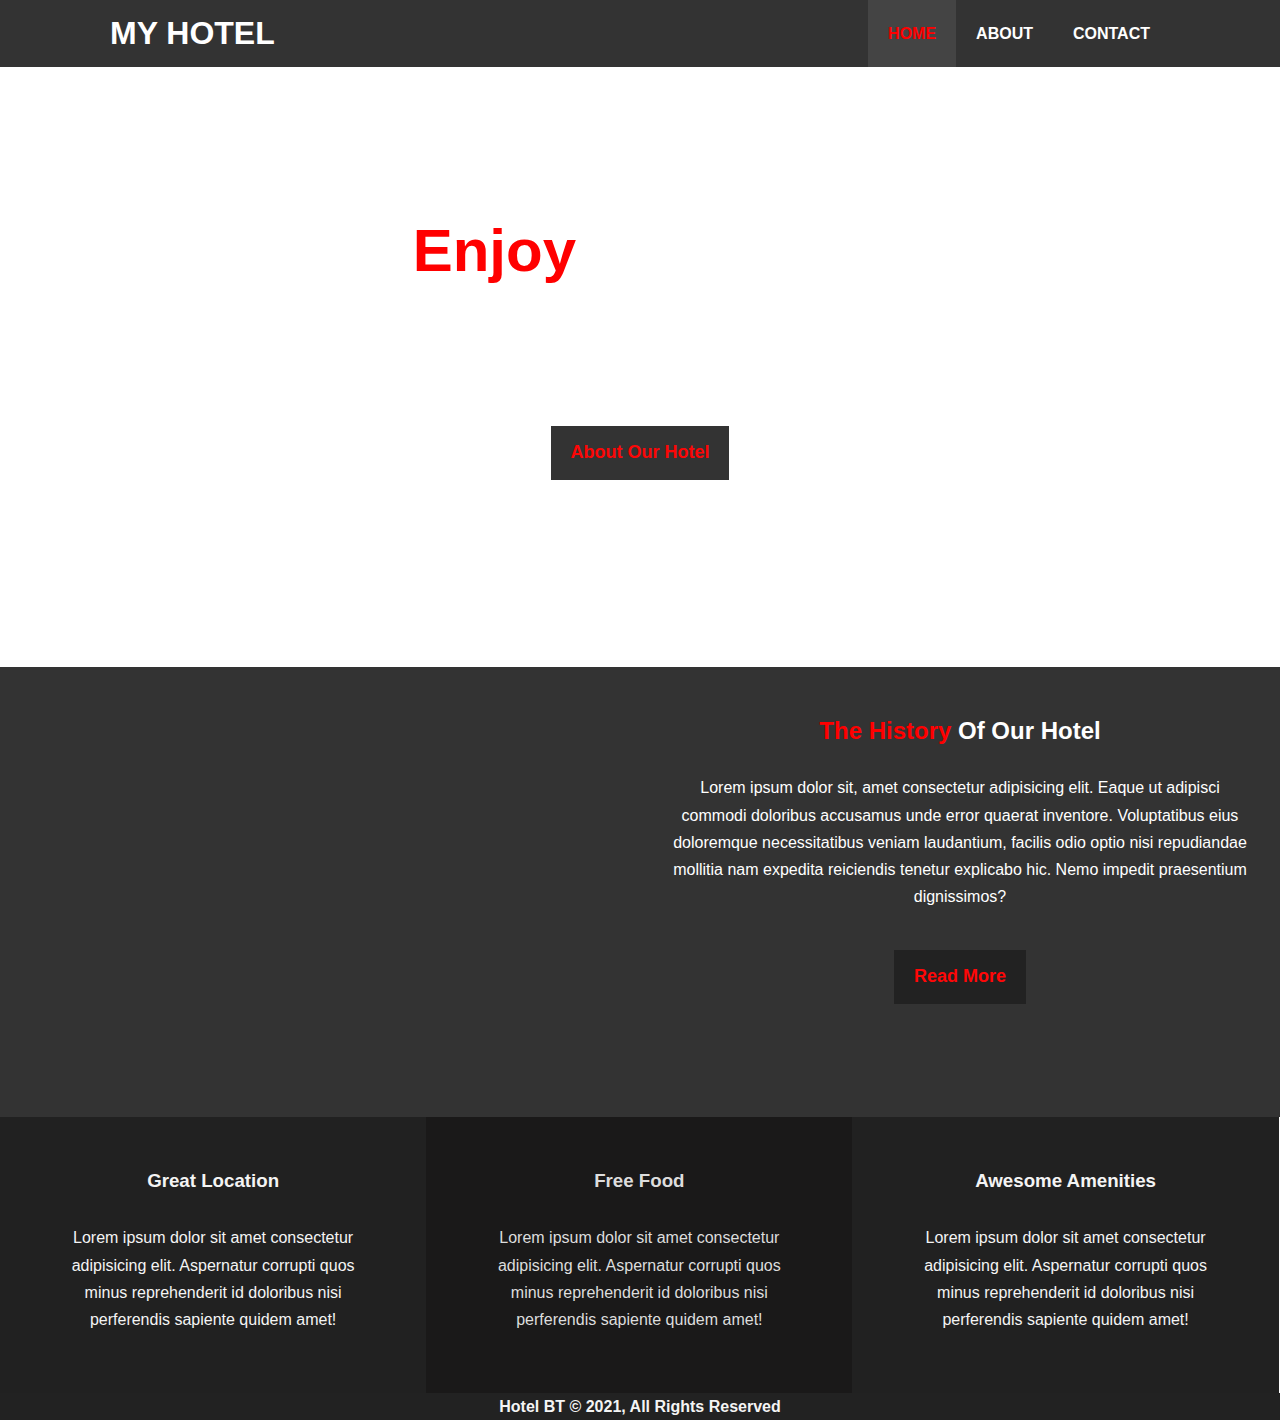
<file: index.html>
<!DOCTYPE html>
<html lang="en">

<head>
    <meta charset="UTF-8">
    <meta http-equiv="X-UA-Compatible" content="IE=edge">
    <meta name="viewport" content="width=device-width, initial-scale=1.0">
    <meta name="description" content="Welcome to the most extraordinary hotel in Pune Maharashtra">
    <meta name="keywords" content="hotel,Pune hotel ">

    <!-- FONT AWESOME -->
    <link rel="stylesheet" href="https://use.fontawesome.com/releases/v5.15.4/css/all.css"
        integrity="sha384-DyZ88mC6Up2uqS4h/KRgHuoeGwBcD4Ng9SiP4dIRy0EXTlnuz47vAwmeGwVChigm" crossorigin="anonymous">

    <!-- CSS -->
    <link rel="stylesheet" href="styles.css">
    <link rel="stylesheet" media="screen and (max-width:768px)" href="mobiel.css">

    <title>MY HOTEL </title>
</head>

<body>
    <header>
        <nav id="navbar">
            <div class="container">
                <h1 class="logo"><a class="logo" href="index.html">MY HOTEL</a></h1>
                <ul>
                    <li><a class="current" href="index.html">HOME</a></li>
                    <li><a href="about.html">ABOUT</a></li>
                    <li><a href="contact.html">CONTACT</a></li>
                </ul>
            </div>
        </nav>

        <div id="showcase">
            <div class="container">
                <div class="showcase_content">

                    <h1 class="heading"><span class="text_primary ">Enjoy</span> Your Stay</h1>
                    <p class="lead">Lorem ipsum dolor, sit amet consectetur adipisicing elit.
                        Totam odio rem vel harum cumque voluptas!</p>
                    <a class="btn" href="about.html">About Our Hotel</a>
                </div>
            </div>
        </div>
    </header>


    <!-- section  -->
    <section id="home_info" class="bg_dark">

        <div class="info_img"></div>
        <div class="info_content">
            <h2><span class="text_primary">The History </span> Of Our Hotel</h2>
            <p>Lorem ipsum dolor sit, amet consectetur adipisicing elit.
                Eaque ut adipisci commodi doloribus accusamus unde error quaerat inventore.
                Voluptatibus eius doloremque necessitatibus veniam laudantium, facilis odio optio nisi
                repudiandae mollitia nam expedita reiciendis tenetur explicabo hic.
                Nemo impedit praesentium dignissimos?
            </p>
            <a href="about" class="btn btn-light">Read More</a>
        </div>
    </section>


    <!-- section 2  -->

    <section id="features">
        <div class="box bg_primary bg_change">
            <i class="fas fa-hotel fa-3x"></i>
            <h3>Great Location</h3>
            <p>Lorem ipsum dolor sit amet consectetur adipisicing elit. Aspernatur corrupti quos minus reprehenderit id
                doloribus nisi perferendis sapiente quidem amet!
            </p>
        </div>

        <div class="box bg_primary normal bg_change">
            <i class="fas fa-utensils fa-3x"></i>
            <h3>Free Food</h3>
            <p>Lorem ipsum dolor sit amet consectetur adipisicing elit. Aspernatur corrupti quos minus reprehenderit id
                doloribus nisi perferendis sapiente quidem amet!
            </p>
        </div>

        <div class="box bg_primary bg_change">
            <i class="fas fa-running fa-3x"></i>
            <h3>Awesome Amenities</h3>
            <p>Lorem ipsum dolor sit amet consectetur adipisicing elit. Aspernatur corrupti quos minus reprehenderit id
                doloribus nisi perferendis sapiente quidem amet!
            </p>
        </div>
    </section>


    <div class="clr"></div>

    <footer id="main_footer">
        <p>Hotel BT &copy; 2021, All Rights Reserved </p>

    </footer>













</body>

</html>
</file>
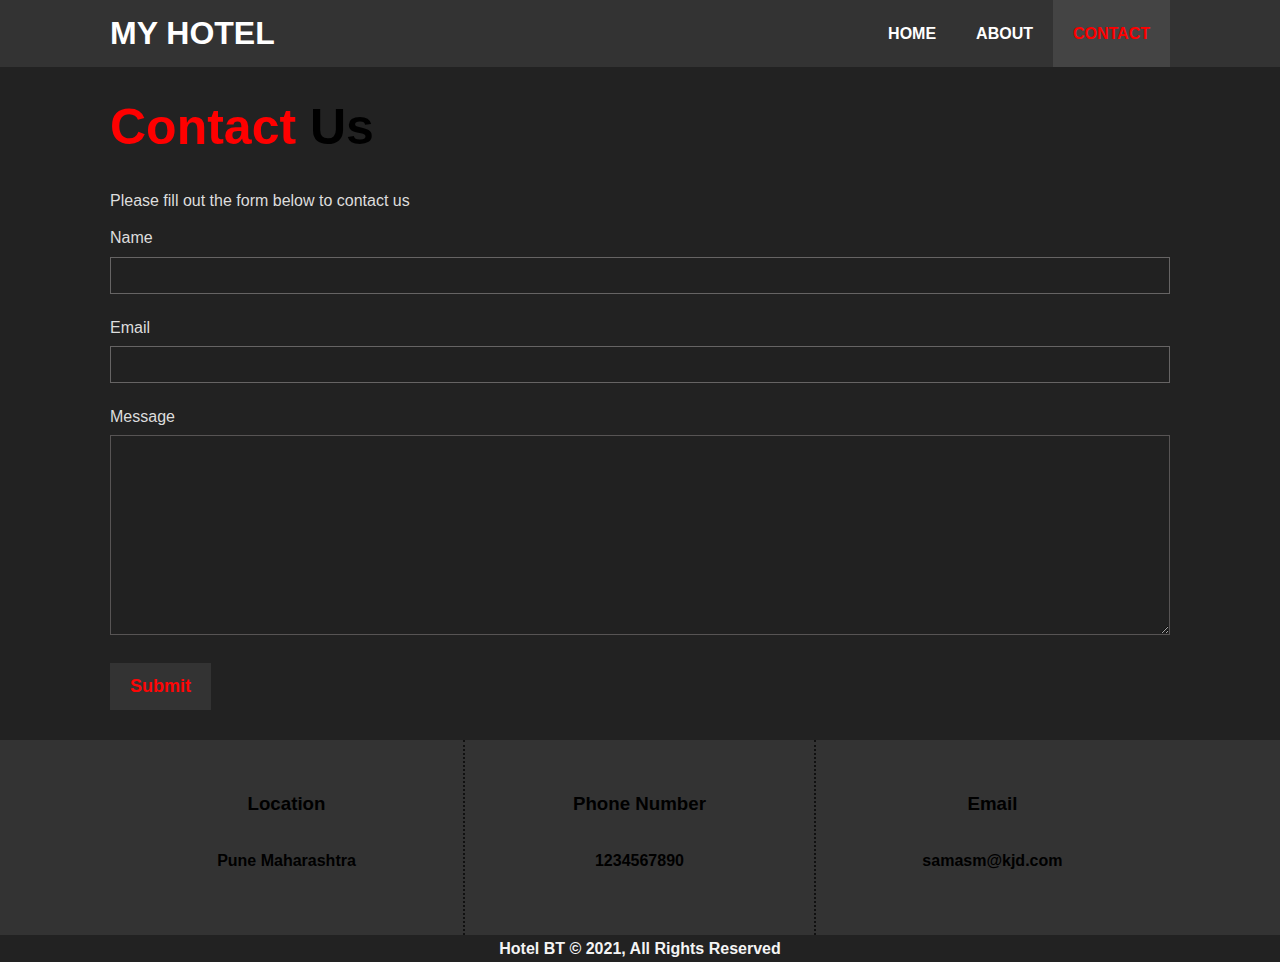
<file: contact.html>
<!DOCTYPE html>
<html lang="en">

<head>
    <meta charset="UTF-8">
    <meta http-equiv="X-UA-Compatible" content="IE=edge">
    <meta name="viewport" content="width=device-width, initial-scale=1.0">
    <meta name="description" content="Welcome to the most extraordinary hotel in Pune Maharashtra">
    <meta name="keywords" content="hotel,Pune hotel ">

    <!-- FONT AWESOME -->
    <link rel="stylesheet" href="https://use.fontawesome.com/releases/v5.15.4/css/all.css"
        integrity="sha384-DyZ88mC6Up2uqS4h/KRgHuoeGwBcD4Ng9SiP4dIRy0EXTlnuz47vAwmeGwVChigm" crossorigin="anonymous">

    <!-- CSS -->
    <link rel="stylesheet" href="styles.css">
    <link rel="stylesheet" media="screen and (max-width:768px)" href="mobiel.css">


    <title>MY HOTEL | CONTACT</title>
</head>

<body>
    <header>
        <nav id="navbar">
            <div class="container">
                <h1 class="logo"><a class="logo" href="index.html">MY HOTEL</a></h1>
                <ul>
                    <li><a href="index.html">HOME</a></li>
                    <li><a href="about.html">ABOUT</a></li>
                    <li><a class="current" href="contact.html">CONTACT</a></li>
                </ul>
            </div>
        </nav>
    </header>


    <div class="clr"></div>


    <section id="contact_form" class="py-3">
        <div class="container">
            <h1 class="l_heading"><span class="text_primary">Contact</span> Us</h1>
            <p>Please fill out the form below to contact us </p>
            <form action="process.php">
                <div class="form_group">
                    <label for="name">Name</label>
                    <input type="text" name="name" id="name">
                </div>

                <div class="form_group">
                    <label for="email">Email</label>
                    <input type="email" name="email" id="email">
                </div>

                <div class="form_group">
                    <label for="message">Message</label>
                    <textarea name="message" id="message"></textarea>
                </div>

                <button type="submit" class="btn"> Submit</button>
            </form>
        </div>
    </section>



    <section id="contact_info" class="bg-dark">
        <div class="container">
            <div class="box bg_change">
                <i class="fas fa-hotel fa-3x"></i>
                <h3>Location</h3>
                <p> Pune Maharashtra
                </p>
            </div>

            <div class="box bg_change center">
                <i class="fas fa-phone fa-3x"></i>
                <h3>Phone Number</h3>
                <p>1234567890
                </p>
            </div>

            <div class="box bg_change">
                <i class="fas fa-envelope fa-3x"></i>
                <h3>Email</h3>
                <p>samasm@kjd.com
                </p>
            </div>
        </div>
    </section>












    <footer id="main_footer">
        <p style="font-weight: bolder ;">Hotel BT &copy; 2021, All Rights Reserved </p>
    </footer>

</body>

</html>
</file>
<file: mobiel.css>
#navbar .logo{
    float: none;
    text-align: center;
}

#navbar ul , #navbar ul li {
    float: none;
}

#navbar ul li a {
    padding: 5px;
    border-bottom: rgb(85, 85, 85) dotted 1px;

}

/* SHOWCASE */

#showcase{
    height: 100%;
}

#showcase .showcase_content{
    padding-top: 70px;
    padding-bottom: 30px;
}






/* Home Info */

#home_info .info_img{

    display: none;
}

#home_info .info_content{
     float: none;
     width: 100%;

}

.heading{
    font-size: 45px;
}

.lead{
   font-size: 20px;
}


.box{
    float: none;
    width: 100%;
}


/* ABOUT */

#about_info .info_right,
#about_info .info_left{
    float: none;
    width: 100%;

}

.l_heading{
    text-align: center;
}


/* contact */

#contact_info .box{
    border-bottom: #777 dotted 1px;
}

#contact_info .container .center{
    border-right: none;
    border-left: none;
}
</file>
<file: styles.css>
/* reset */

*{
    margin: 0%;
    padding: 0%;
    box-sizing: border-box;
}

/* MAIN STYLING */

body{
    font-family: 'Segoe UI', Tahoma, Geneva, Verdana, sans-serif;
    line-height: 1.7em;

}

a{
    color: #333;
    text-decoration: none;

}

h1,h2,h3{
    padding-bottom: 20px;
}

p{
    margin: 10px 0;

}

/* utility classes */ 


.text_primary{
    color:red ;
}

.lead{
    font-size: 30px;
    margin: 20px 20px;
}

.btn{
    display: inline-block;
    font-size: 18px;
    color: rgb(253, 6, 6);
    background: #333;
    padding: 13px 20px;
    border: none;
    font-weight: bold;
}

.btn:hover{
    background-color:red;
    color: #333;
}

.btn-light{
    background: #222;
    color: rgb(255, 7, 7);
    font-weight: bold;
}

   .container{
    margin: auto;
    max-width: 1100px;
    overflow: auto;
    padding: 0 20px;
} 

.bg_dark{
    background: #333;
    color: #fff;
}

.bg_light{
    background: #f4f4f4;
    color: #333;
}

.bg_primary{
    color: #f4f4f4;
    background:#212121;
}

.clr{
    clear: both;
}

.l_heading{
    font-size: 50px;
    line-height: 1.2;
}

/* padding */
.py-1 {padding: 10px 0;}
.py-2 {padding: 20px 0;}
.py-3 {padding: 30px 0;}


/* NAVBAR */

#navbar .logo:hover{
    color: red;
    font-size: 30px;
}





#navbar{
    background-color: #333;
    color: #fff;
    overflow: auto;
}

#navbar a {
    color: #fff;
    font-weight: bold;
}

#navbar h1{
    float: left;
    padding-top: 20px;
    
}

#navbar ul{
    list-style: none;
    float:right;
}

#navbar ul li {
    float: left;
}

#navbar ul li a {
    display: block;
    padding: 20px;
    text-align: center;
}

#navbar ul li a:hover,#navbar ul li a.current{
    background: #444;
    color: red;

}



/* SHOWCASE */

#showcase{
    background: url('https://cdn.pixabay.com/photo/2020/05/09/09/13/house-5148865__480.jpg')no-repeat center center/cover;
    height: 600px;
    /* filter: brightness(50%); */

}

#showcase .showcase_content {
    color: #fff;
    text-align: center;
    padding-top: 170px;
    
}


.heading{
    font-size: 60px;
}

.lead{
    line-height: 1.7;
}

#showcase .showacase_content h1{
    font-size: 80px;
    line-height: 1.2rem;
   
}

#showcase .showacase_content p{
    padding-bottom: 20px;
    line-height: 1.7em;
  
}



/* home_info */


#home_info{
     height: 450px; 
}

#home_info .info_img{
    float: left;
    width: 50%;
    background: url('https://cdn.pixabay.com/photo/2016/08/29/20/52/los-angeles-1629161__480.jpg')no-repeat;
    min-height: 100%;
    
  

}

 #home_info .info_content{
    float: right;
    width: 50%;
    height: 100%;  
    text-align: center;
    padding: 50px 30px;
    overflow: hidden;
} 

#home_info .info_content p{
    padding-bottom: 30px;
}



/* features Sections */

.box{
    float: left;
    width: 33.3%;
    padding: 50px;
    text-align: center;

}

.box i{
    margin-bottom: 10px;
}

.bg_change:hover{
  background: #444;
  color: #ddd;
}

 .normal{
    background: rgb(26, 25, 25);
    color: #ddd;
}

.normal:hover{
    color: #f4f4f4;
    background:#444;

} 

/* ABOUT INFO */

#about_info .info_right{
    float: right;
    width: 50%;
    min-height: 100%;

}

#about_info .info_right img{
    display: block;
    margin: auto;
    width: 70%;
}

#about_info .info_left{
    float: left;
    width: 50%;
    min-height: 100%;
}




/* TESTIMONIALS */


#about_info{
    background-color: #222;
}

#about_info p {
    color: #ddd;

}


#testimonials{
    height: 100%;
    background: url('https://cdn.pixabay.com/photo/2018/10/13/13/01/corridor-3744201__480.jpg') no-repeat center center/cover;
    padding-top: 100px;

}

#testimonials h2{
    color: #f5f5f5;
    text-align: center;
    padding-bottom: 40px;
}

#testimonials .testimonial{
  padding: 20px;
  margin-bottom: 40px;
border-radius: 5px;
opacity: 0.9;

}



#testimonials .testimonial img{
    width: 100px;
    height: 90px;
    float: left;
    margin-right: 20px;
    
}


/* contact forms */




#contact_form .form_group{
    margin-bottom: 20px;
    

}

#contact_form label{
    display: block;
    margin-bottom: 5px;
    color: #ddd;

}

#contact_form input,
#contact_form textarea{
    width: 100%;
    padding: 10px;
    border: 1px solid rgba(94, 91, 91, 0.89);
    background: #212121;
}

#contact_form textarea{
    height: 200px;
}

#contact_form input, #contact_form textarea:focus{
    outline: none;
    border-color: rgb(102, 100, 100);
}


#contact_form{
    background-color: #222;
}


#contact_form .container p{
    color:#ddd;
   
}


#contact_info{
    background-color: #333;
    margin: 0;
}



#contact_info p{
    font-weight: bold;}


#contact_info .container .center{
    border-right:#111 dotted 2px ;
    border-left:#111 dotted 2px ;
}





/* FOOTER */

#main_footer{
    text-align: center;
    background: #222;
    color: #f4f4f4;
    font-weight: bold;
    
}

#main_footer p{
    margin: 0%;
}
</file>
